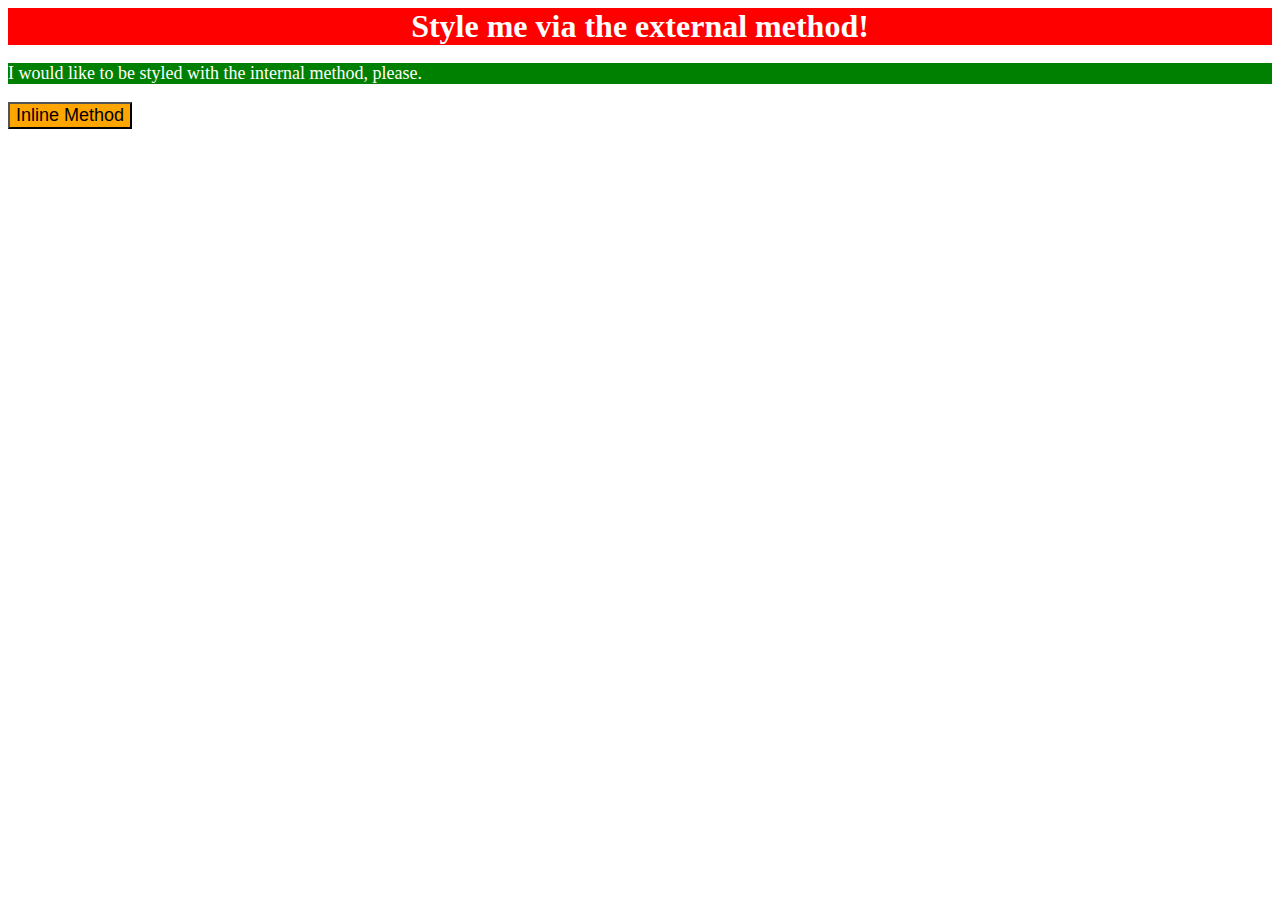
<file: 01-CSS-methods/index.html>
<!DOCTYPE html>
<html lang="en">
  <head>
    <meta charset="UTF-8">
    <meta http-equiv="X-UA-Compatible" content="IE=edge">
    <meta name="viewport" content="width=device-width, initial-scale=1.0">
    <title>Methods for Adding CSS</title>
    <link rel="stylesheet" href="./index.css">

    <style>
      p {
        background-color: green;
        color: white;
        font-size: 18px;
      }
    </style>
  </head>
  <body>
    <div>Style me via the external method!</div>
    <p>I would like to be styled with the internal method, please.</p>
    <button style="background-color: orange; font-size: 18px;">Inline Method</button>
  </body>
</html>
</file>
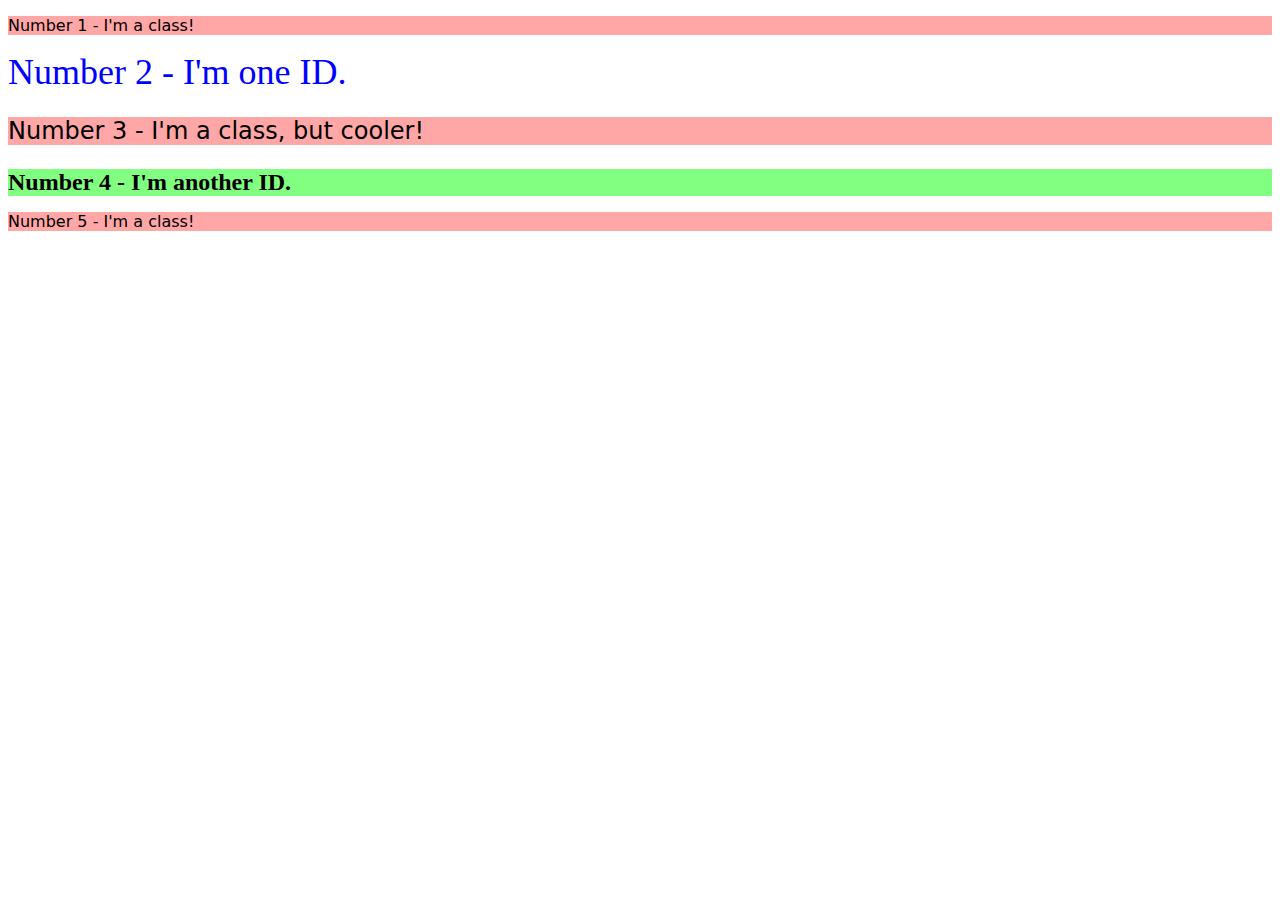
<file: 02-class-id-selectors/index.html>
<!DOCTYPE html>
<html lang="en">
  <head>
    <meta charset="UTF-8">
    <meta http-equiv="X-UA-Compatible" content="IE=edge">
    <meta name="viewport" content="width=device-width, initial-scale=1.0">
    <title>Class and ID Selectors</title>
    <link rel="stylesheet" href="./index.css">
  </head>
  <body>
    <p class="odd">Number 1 - I'm a class!</p>
    <div id="two">Number 2 - I'm one ID.</div>
    <p class="odd adjust-font-size">Number 3 - I'm a class, but cooler!</p>
    <div id="four" class="adjust-font-size">Number 4 - I'm another ID.</div>
    <p class="odd">Number 5 - I'm a class!</p>
  </body>
</html>
</file>
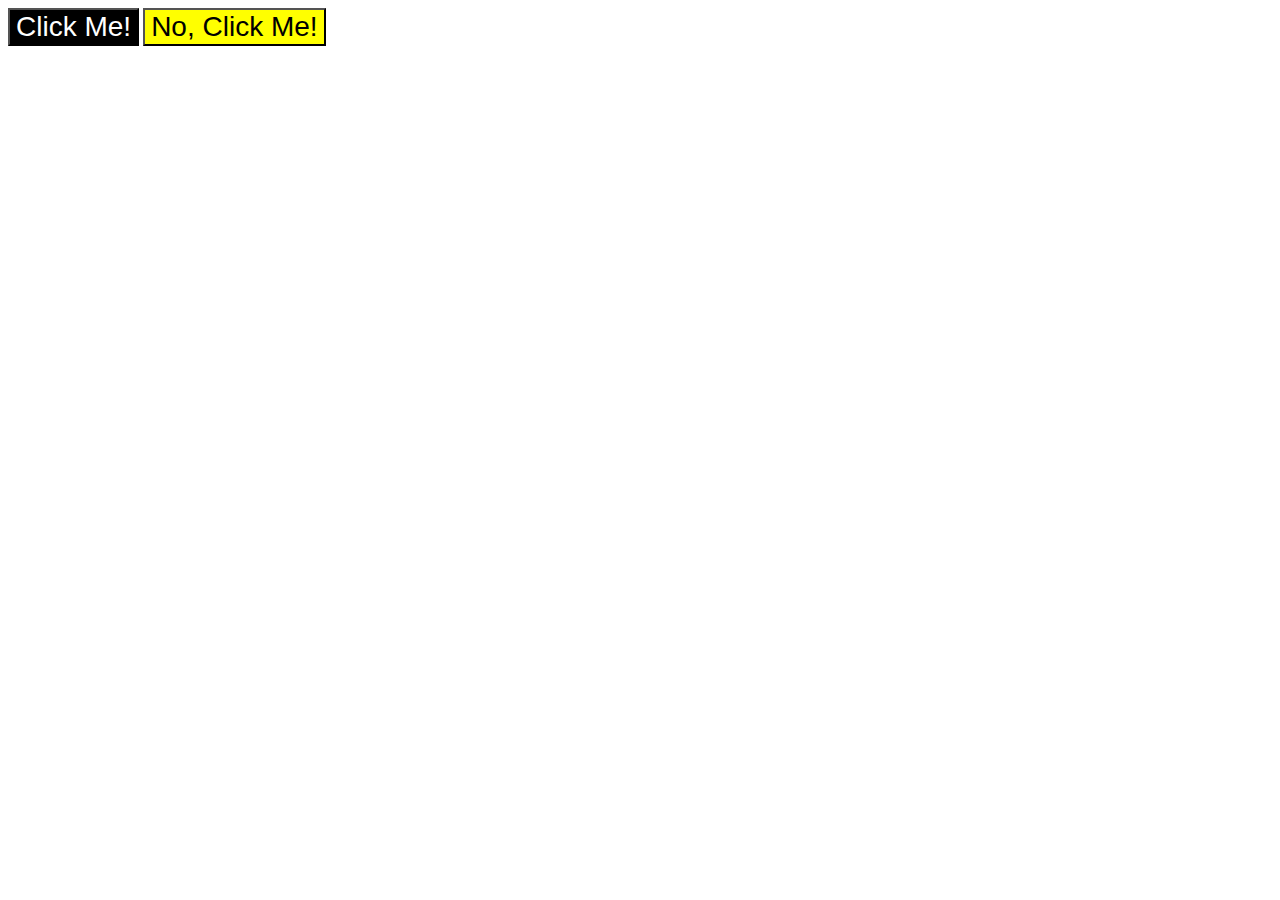
<file: 03-grouping-selectors/index.html>
<!DOCTYPE html>
<html lang="en">
  <head>
    <meta charset="UTF-8">
    <meta http-equiv="X-UA-Compatible" content="IE=edge">
    <meta name="viewport" content="width=device-width, initial-scale=1.0">
    <title>Grouping Selectors</title>
    <link rel="stylesheet" href="./index.css">
  </head>
  <body>
    <button class="first">Click Me!</button>
    <button class="second">No, Click Me!</button>
  </body>
</html>
</file>
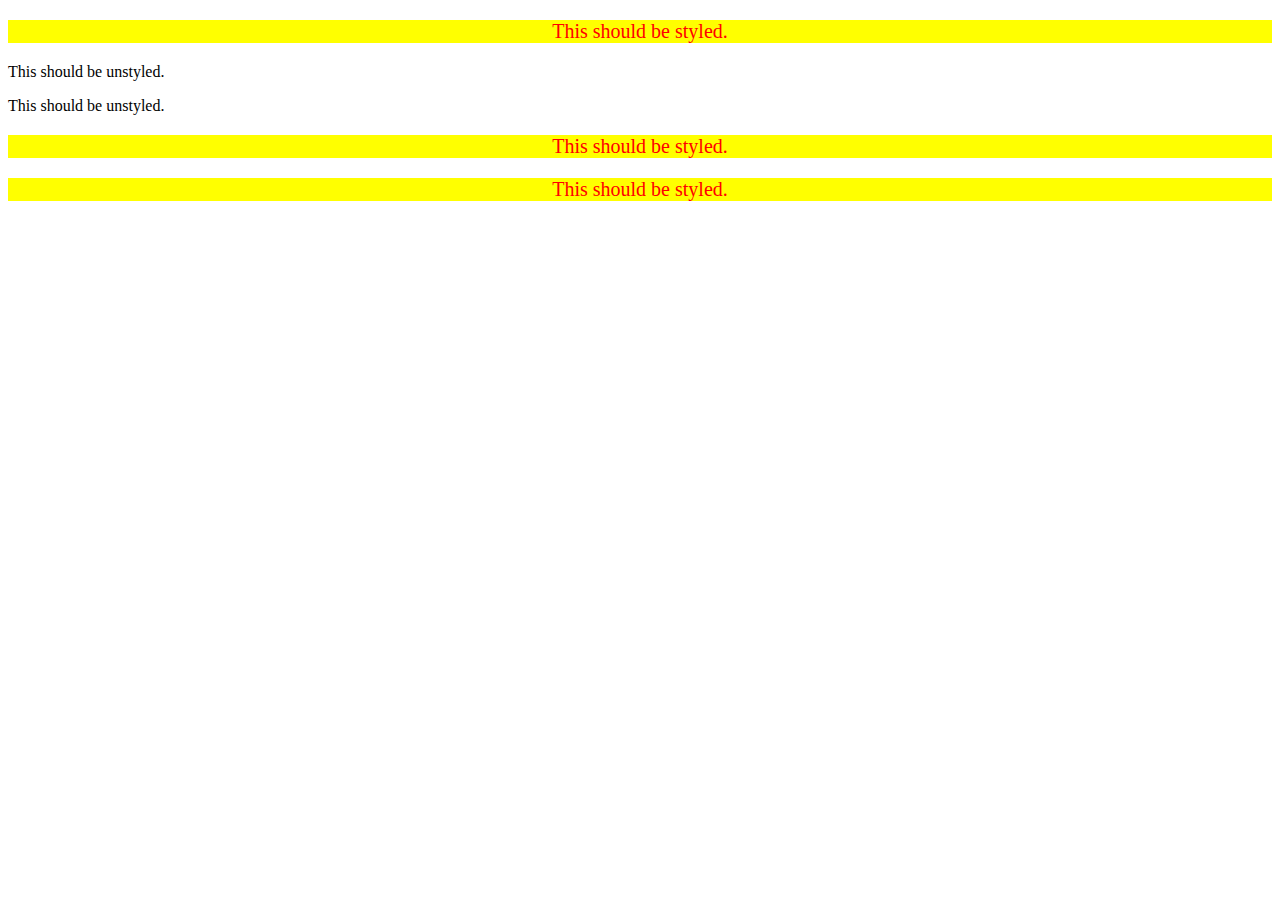
<file: 05-descendant-combinator/index.html>
<!DOCTYPE html>
<html lang="en">
  <head>
    <meta charset="UTF-8">
    <meta http-equiv="X-UA-Compatible" content="IE=edge">
    <meta name="viewport" content="width=device-width, initial-scale=1.0">
    <title>Descendant Combinator</title>
    <link rel="stylesheet" href="./index.css">
  </head>
  <body>
    <div class="container">
      <p class="text">This should be styled.</p>
    </div>
    <p class="text">This should be unstyled.</p>
    <p class="text">This should be unstyled.</p>
    <div class="container">
      <p class="text">This should be styled.</p>
      <p class="text">This should be styled.</p>
    </div>
  </body>
</html>
</file>
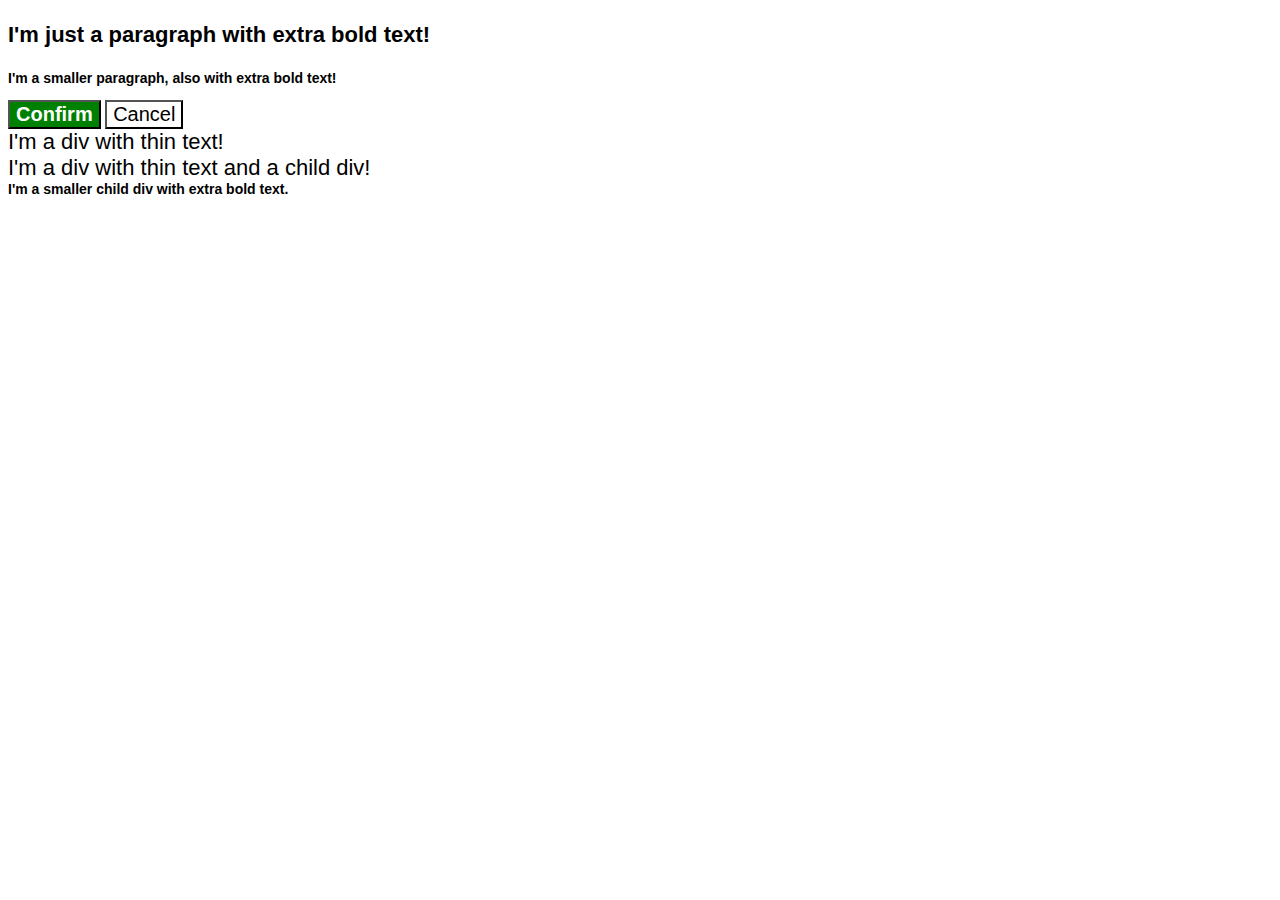
<file: 06-cascade-fix/index.html>
<!DOCTYPE html>
<html lang="en">
  <head>
    <meta charset="UTF-8">
    <meta http-equiv="X-UA-Compatible" content="IE=edge">
    <meta name="viewport" content="width=device-width, initial-scale=1.0">
    <title>Fix the Cascade</title>
    <link rel="stylesheet" href="./index.css">
  </head>
  <body>
    <p class="para">I'm just a paragraph with extra bold text!</p>
    <p class="para small-para">I'm a smaller paragraph, also with extra bold text!</p>

    <button id="confirm-button" class="button confirm">Confirm</button>
    <button id="cancel-button" class="button cancel">Cancel</button>

    <div class="text">I'm a div with thin text!</div>
    <div class="text">I'm a div with thin text and a child div!
      <div class="text child">I'm a smaller child div with extra bold text.</div>
    </div>
  </body>
</html>
</file>
<file: 01-CSS-methods/index.css>
div {
    background-color: red;
    color: white;
    font-size: 32px;
    text-align: center;
    font-weight: bold;
  }
</file>
<file: 02-class-id-selectors/index.css>
.odd {
    background-color: rgb(255, 167, 167);
    font-family: Verdana, "DejaVu Sans", sans-serif;
  }
  
  .adjust-font-size {
    font-size: 24px;
  }
  
  #two {
    color: #0000ff;
    font-size: 36px;
  }
  
  /*
      In the id selector 'four' below, we could have also
      added a rule to set the font size to 24px.
  
      However, since the elements 'Number 3' and 'Number 4'
      in the HTML file share the same font size, we reused
      the 'adjust-font-size' class above to help reduce
      duplicate code.
  */
  #four {
    background-color: hsl(120, 100%, 75%);
    font-weight: bold;
  }
</file>
<file: 03-grouping-selectors/index.css>
.first, .second {
    font-size: 28px;
    font-family: Helvetica, 'Times New Roman', sans-serif;
}

.first {
    background-color: black;
    color: white;
}

.second {
    background-color: yellow;
}
</file>
<file: 05-descendant-combinator/index.css>
div p {
    background-color: yellow;
    color: red;
    font-size: 20px;
    text-align: center;
}

/* or this below */

/* .container .text {
    background-color: yellow;
    color: red;
    font-size: 20px;
    text-align: center;
} */
</file>
<file: 06-cascade-fix/index.css>
body{
    font-family:Arial, Helvetica, sans-serif
  }
  
  .para,
  .small-para {
    color: hsl(0, 0%, 0%);
    font-weight: 800;
  }

  .para {
    font-size: 22px;
  }
  
  .small-para {
    font-size: 14px;
    font-weight: 800;
  }

  .button.confirm {
    background: green;
    color: white;
    font-weight: bold;
  } 
  
  .button {
    background-color: rgb(255, 255, 255);
    color: rgb(0, 0, 0);
    font-size: 20px;
  }
  
  .text {
    color: rgb(0, 0, 0);
    font-size: 22px;
    font-weight: 100;
  }

  div.child {
    color: rgb(0, 0, 0);
    font-weight: 800;
    font-size: 14px;
  }
</file>
